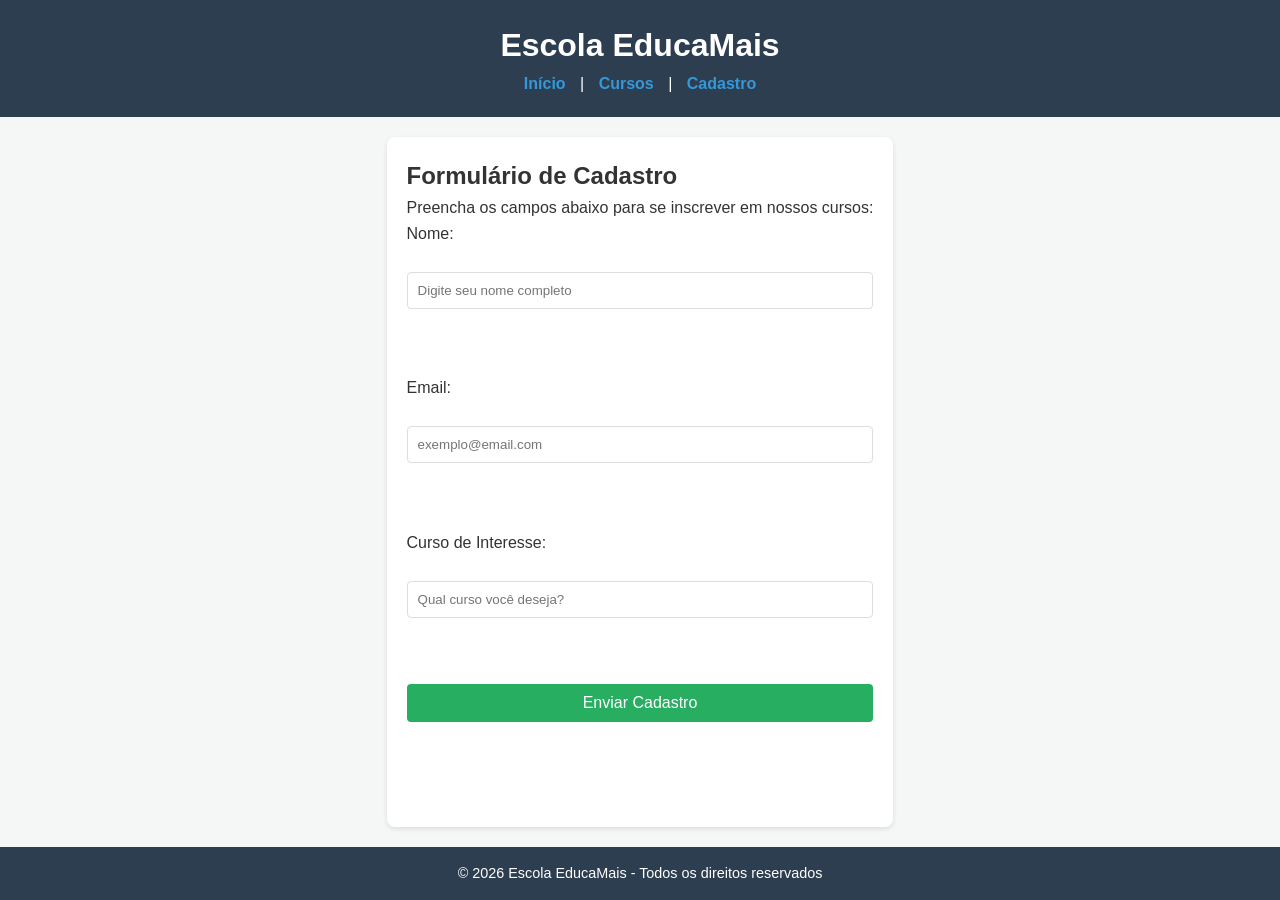
<file: cadastro.html>
<!DOCTYPE html>
<html lang="pt-br">
    <link rel="stylesheet" href="style.css">
<head>
    <meta charset="UTF-8">
    <title>EducaMais - Cadastro</title>
</head>
<body>
    <header>
        <h1>Escola EducaMais</h1>
        <nav>
            <a href="index.html">Início</a> | 
            <a href="cursos.html">Cursos</a> | 
            <a href="cadastro.html">Cadastro</a>
        </nav>
    </header>

    <main>
        <section>
            <h2>Formulário de Cadastro</h2>
            <p>Preencha os campos abaixo para se inscrever em nossos cursos:</p>

            <form>
                <label>Nome:</label><br>
                <input type="text" placeholder="Digite seu nome completo"><br><br>

                <label>Email:</label><br>
                <input type="email" placeholder="exemplo@email.com"><br><br>

                <label>Curso de Interesse:</label><br>
                <input type="text" placeholder="Qual curso você deseja?"><br><br>

                <button type="submit">Enviar Cadastro</button>
            </form>
        </section>
    </main>

    <footer>
        <p>© 2026 Escola EducaMais - Todos os direitos reservados</p>
    </footer>
</body>
</html>
</file>
<file: style.css>
/* 1. RESET BÁSICO */
* {
    margin: 0;
    padding: 0;
    box-sizing: border-box;
}

body {
    font-family: 'Segoe UI', Tahoma, Geneva, Verdana, sans-serif;
    line-height: 1.6;
    background-color: #f4f7f6;
    color: #333;
    display: flex;
    flex-direction: column;
    min-height: 100vh; /* Garante que o footer fique no fim da página */
}

/* 2. CABEÇALHO */
header {
    background-color: #2c3e50;
    color: white;
    padding: 20px;
    text-align: center;
}

nav a {
    color: #3498db;
    text-decoration: none;
    margin: 0 10px;
    font-weight: bold;
}

nav a:hover {
    color: #ffffff;
}

/* 3. CONTEÚDO PRINCIPAL */
main {
    flex: 1; /* Faz o conteúdo ocupar o espaço disponível */
    padding: 20px;
    max-width: 900px;
    margin: 20px auto;
    background: white;
    border-radius: 8px;
    box-shadow: 0 2px 5px rgba(0,0,0,0.1);
}

/* 4. FORMULÁRIOS (Aplicado ao cadastro.html) */
form {
    display: flex;
    flex-direction: column;
}

input {
    padding: 10px;
    margin-bottom: 15px;
    border: 1px solid #ddd;
    border-radius: 4px;
}

button {
    background-color: #27ae60;
    color: white;
    padding: 10px;
    border: none;
    border-radius: 4px;
    cursor: pointer;
    font-size: 16px;
}

button:hover {
    background-color: #219150;
}

/* 5. RODAPÉ */
footer {
    text-align: center;
    padding: 15px;
    background-color: #2c3e50;
    color: white;
    font-size: 0.9em;
}
/* --- Estilo para as Caixas (Cards) --- */
.caixa-informativa {
    background: #ffffff;
    padding: 20px;
    margin: 15px 0;
    border-radius: 10px;
    border-left: 5px solid #3498db;
    box-shadow: 0 4px 6px rgba(0,0,0,0.1);
    transition: transform 0.3s ease, box-shadow 0.3s ease;
}

/* Efeito interativo: a caixa sobe um pouco ao passar o mouse */
.caixa-informativa:hover {
    transform: translateY(-5px);
    box-shadow: 0 8px 12px rgba(0,0,0,0.15);
}

/* --- Estilo para os Botões --- */
.btn-acao {
    display: inline-block;
    padding: 12px 25px;
    background-color: #3498db;
    color: white;
    text-decoration: none;
    border-radius: 5px;
    border: none;
    font-weight: bold;
    cursor: pointer;
    transition: background 0.3s, transform 0.2s;
}

.btn-acao:hover {
    background-color: #2980b9;
    transform: scale(1.05); /* O botão cresce levemente */
}

.btn-acao:active {
    transform: scale(0.98); /* O botão afunda ao clicar */
}
</file>
